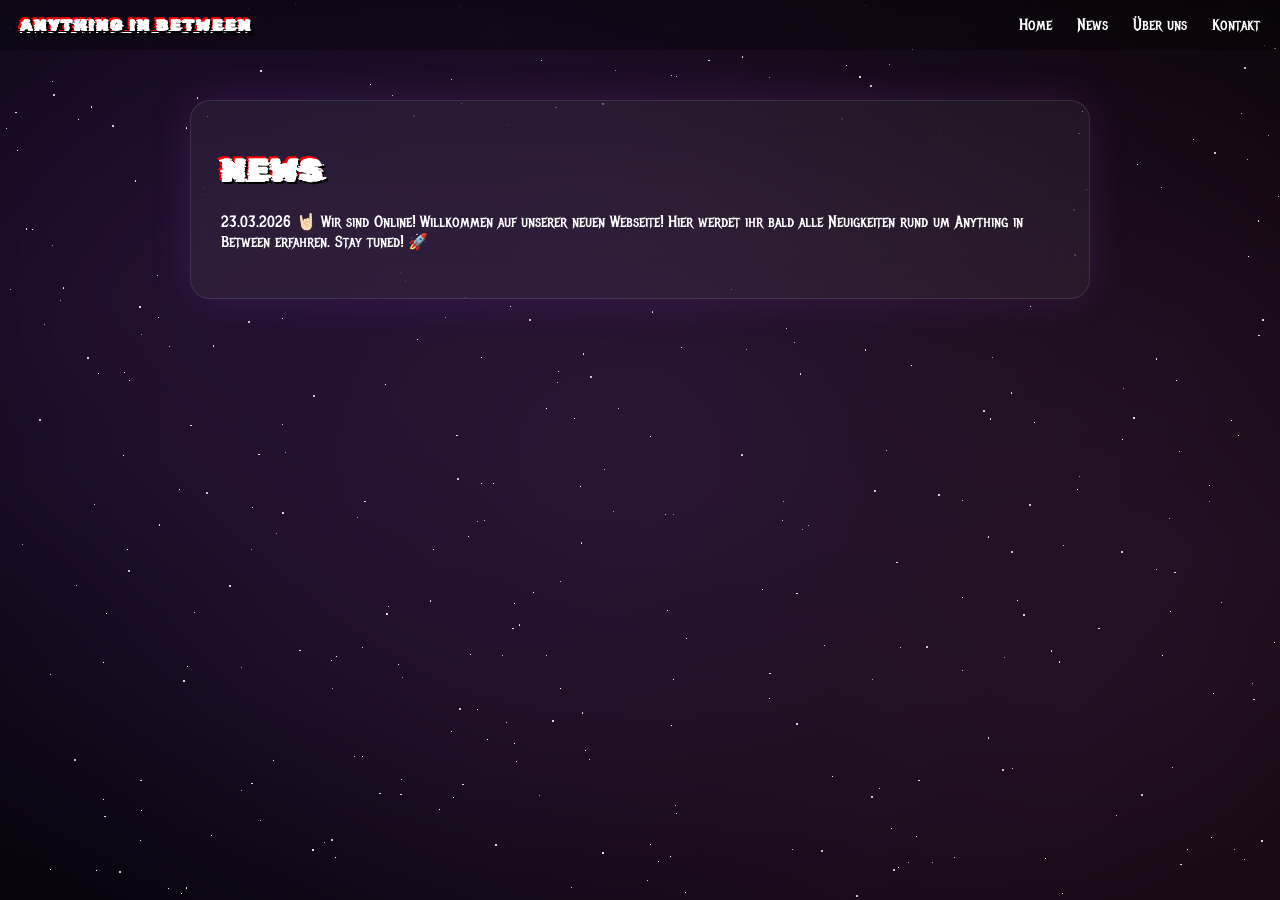
<file: News.html>
<!DOCTYPE html>
<html lang="de">
<head>
    <meta charset="UTF-8">
    <meta name="viewport" content="width=device-width, initial-scale=1.0">
    <title>Anything in Between</title>
    <link rel="stylesheet" href="./styles.css">
    <link rel="icon" href="./favicon.ico" sizes="any">
    <link rel="icon" type="image/png" sizes="32x32" href="./favicon-32x32.png">
    <link rel="icon" type="image/png" sizes="16x16" href="./favicon-16x16.png">
</head>
<body>

  <div class="navbar">
    <div class="logo"><a href="./index.html">Anything in Between</a></div>

    <div class="nav-links">
      <a href="./index.html">Home</a>
      <a href="./News.html">News</a>
      <a href="./AboutUs.html">Über uns</a>
      <a href="./Contact.html">Kontakt</a>
    </div>

    <div class="burger" onclick="toggleMenu()">
      <div></div>
      <div></div>
      <div></div>
    </div>
  </div>

  <div class="mobile-menu" id="mobileMenu">
      <a href="./index.html">Home</a>
      <a href="./News.html">News</a>
      <a href="./AboutUs.html">Über uns</a>
      <a href="./Contact.html">Kontakt</a>
  </div>

  <div class="fancy-background">
    <div class="nebula"></div>
    <div class="stars" id="stars"></div>
  </div>

  <!-- CONTENT -->
  <div class="content-wrapper">
    <div class="content-box">
        <h1>News</h1>
        <!--<p>

        </p>
        <hr/>-->
      <p>
          23.03.2026 🤘🏻 Wir sind Online! Willkommen auf unserer neuen Webseite! Hier werdet ihr bald alle Neuigkeiten rund um Anything in Between erfahren. Stay tuned! 🚀
      </p>
    </div>
  </div>

  <script>
    function toggleMenu() {
      document.getElementById('mobileMenu').classList.toggle('active');
    }

    const starContainer = document.getElementById('stars');
    const numberOfStars = 400;

    for (let i = 0; i < numberOfStars; i++) {
      const star = document.createElement('div');
      star.classList.add('star');

      const size = Math.random() * 2;
      star.style.width = size + 'px';
      star.style.height = size + 'px';

      star.style.top = Math.random() * 100 + 'vh';
      star.style.left = Math.random() * 100 + 'vw';

      star.style.animationDuration = (Math.random() * 3 + 1) + 's';

      starContainer.appendChild(star);
    }
  </script>
</body>
</html>
</file>
<file: styles.css>
/* rubik-glitch-regular - latin */
@font-face {
    font-display: swap; /* Check https://developer.mozilla.org/en-US/docs/Web/CSS/@font-face/font-display for other options. */
    font-family: 'Rubik Glitch';
    font-style: normal;
    font-weight: 400;
    src: url('./styles/rubik-glitch-v2-latin-regular.woff2') format('woff2'); /* Chrome 36+, Opera 23+, Firefox 39+, Safari 12+, iOS 10+ */
}

/* metal-mania-regular - latin */
@font-face {
    font-display: swap; /* Check https://developer.mozilla.org/en-US/docs/Web/CSS/@font-face/font-display for other options. */
    font-family: 'Metal Mania';
    font-style: normal;
    font-weight: 400;
    src: url('./styles/metal-mania-v23-latin-regular.woff2') format('woff2'); /* Chrome 36+, Opera 23+, Firefox 39+, Safari 12+, iOS 10+ */
}

* {
    box-sizing: border-box;
}

body {
    margin: 0;
    overflow-x: hidden;
    background: radial-gradient(ellipse at center, #0a0a0f 0%, #000000 100%);
    font-family: Arial, sans-serif;
    color: white;
}

/* NAVBAR */
.navbar {
    position: fixed;
    top: 0;
    left: 0;
    width: 100%;
    display: flex;
    justify-content: space-between;
    align-items: center;
    padding: 15px 20px;
    z-index: 10;
    background: rgba(0,0,0,0.3);
    backdrop-filter: blur(10px);
}

.logo {
    font-weight: bold;
    letter-spacing: 2px;
    font-family: 'Rubik Glitch', 'Metal Mania', sans-serif;
    text-transform: uppercase;
    text-shadow: 2px 2px 0 black, -2px -2px 0 red;
}

h1 {
    font-weight: bold;
    letter-spacing: 2px;
    font-family: 'Rubik Glitch', 'Metal Mania', sans-serif;
    text-transform: uppercase;
    text-shadow: 2px 2px 0 black, -2px -2px 0 red;
}

body {
    font-family: 'Metal Mania', sans-serif;
}

.nav-links {
    display: flex;
    gap: 25px;
}

.nav-links a {
    color: white;
    text-decoration: none;
    position: relative;
}

.nav-links a::after {
    content: '';
    position: absolute;
    width: 0%;
    height: 1px;
    bottom: -3px;
    left: 0;
    background: white;
    transition: 0.3s;
}

a:hover, a:visited, a:link, a:active {
    color: white;
}

.nav-links a:hover::after {
    width: 100%;
}

/* BURGER */
.burger {
    display: none;
    flex-direction: column;
    cursor: pointer;
    gap: 5px;
    z-index: 11;
}

.burger div {
    width: 25px;
    height: 2px;
    background: white;
}

.content-logo {
    height: 500px;
    /* height: 100%; */
    /* height: 1024px; */
    background: url(./Anything-in-Between.png) !important;
    background-size: cover !important;
    background-repeat: no-repeat !important;
    background-position: center !important;
}

/* MOBILE MENU */
.mobile-menu {
    position: fixed;
    top: 0;
    left: 0;
    width: 100%;
    height: 100%;
    background: rgba(0,0,0,0.95);
    display: flex;
    flex-direction: column;
    justify-content: center;
    align-items: center;
    gap: 30px;
    transform: translateY(-100%);
    transition: 0.4s;
    z-index: 9;
}

.mobile-menu.active {
    transform: translateY(0);
}

.mobile-menu a {
    color: white;
    text-decoration: none;
    font-size: 24px;
}

/* BACKGROUND */
.fancy-background {
    height: 100vh;
    width: 100%;
    overflow: hidden;
    position: relative;
}

/* NEBULA */
.nebula {
    position: absolute;
    width: 200%;
    height: 200%;
    top: -50%;
    left: -50%;
    background: radial-gradient(circle at 30% 40%, rgba(180, 80, 255, 0.15), transparent 40%), radial-gradient(circle at 70% 60%, rgba(255, 100, 200, 0.12), transparent 50%), radial-gradient(circle at 50% 50%, rgba(120, 50, 200, 0.1), transparent 60%);
    filter: blur(80px);
    animation: drift 60s linear infinite;
}

@keyframes drift {
    0% {
        transform: translate(0, 0) scale(1);
    }

    50% {
        transform: translate(-5%, -5%) scale(1.1);
    }

    100% {
        transform: translate(0, 0) scale(1);
    }
}

/* STARS */
.stars {
    width: 100vw;
    height: 100vh;
    position: relative;
}

.star {
    position: absolute;
    background: white;
    border-radius: 50%;
    animation: twinkle 2s infinite ease-in-out;
}

@keyframes twinkle {
    0%, 100% {
        opacity: 0.2;
    }

    50% {
        opacity: 1;
    }
}

/* CONTENT (GLASS BOX) */
.content-wrapper {
    position: absolute;
    top: 80px;
    width: 100%;
    display: flex;
    justify-content: center;
    padding: 20px;
    z-index: 5;
}

.content-box {
    width: 100%;
    max-width: 900px;
    padding: 30px;
    border-radius: 20px;
    background: rgba(255,255,255,0.05);
    backdrop-filter: blur(20px);
    border: 1px solid rgba(255,255,255,0.1);
    box-shadow: 0 0 40px rgba(180, 80, 255, 0.15);
}

.burger {
    display: none;
}


/* RESPONSIVE */
@media (max-width: 768px) {
    .nav-links {
        display: none !important;
    }

    .burger {
        display: flex !important;
        display: visible;
    }

    .content-box {
        padding: 20px;
    }

    .content-logo {
        background: url(./Anything-in-Between-mobile.png) !important;
        
    background-size: cover !important;
    background-repeat: no-repeat !important;
    background-position: center !important;
    }
}
</file>
